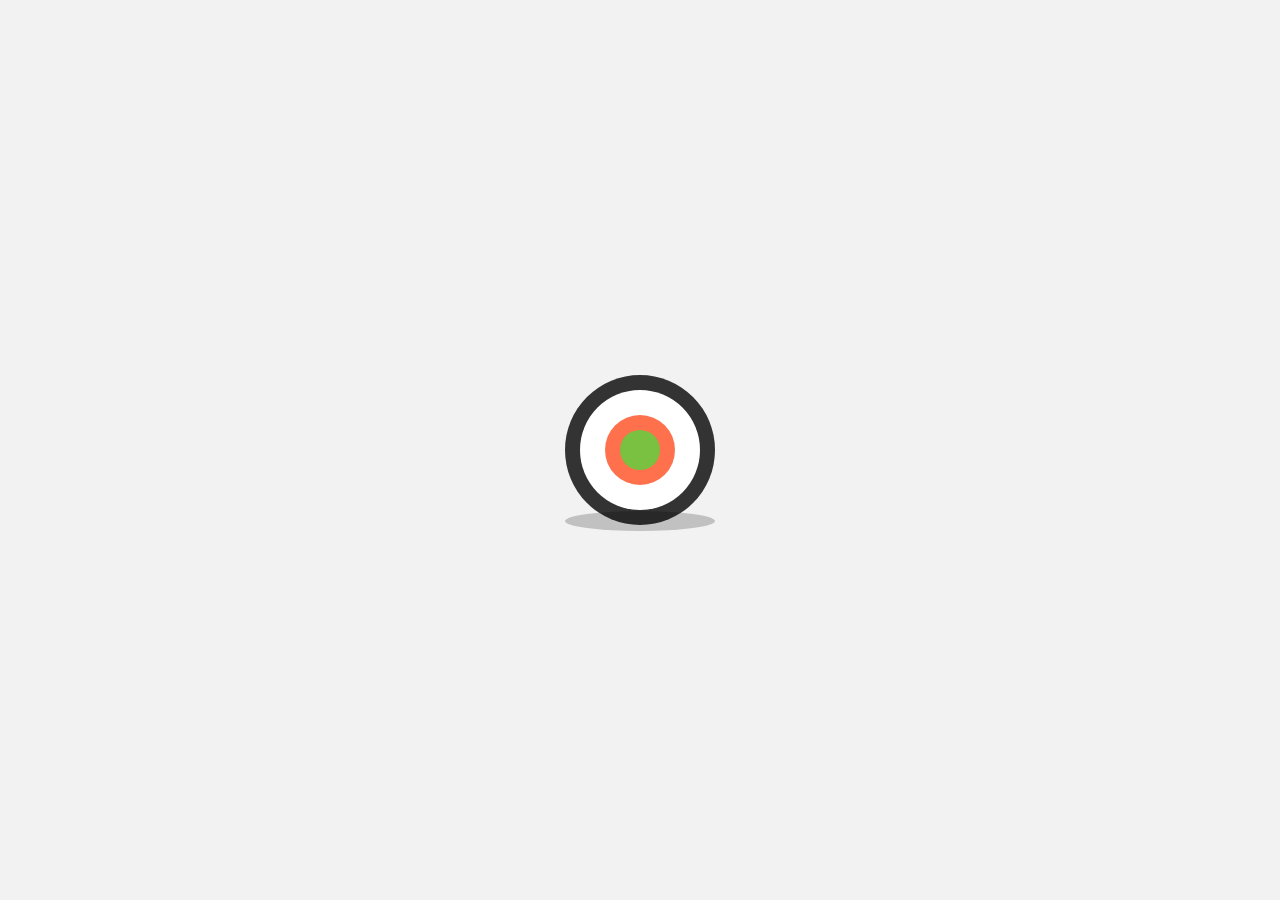
<file: index.html>
<!DOCTYPE html>
<html lang="es">

<head>
    <meta charset="UTF-8">
    <meta name="viewport" content="width=device-width, initial-scale=1.0">
    <title> Jumping sushi </title>
    <script src="sushiScript.js"></script>
    <link rel="stylesheet" href="sushiStyle.css">
</head>

<body>
    <div class="sushi-container">
        <div class="sushi" onclick="bounceSushi()">
            <div class="seaweed">
                <div class="rice">
                    <div class="salmon"></div>
                    <div class="guacamole"></div>
                </div>
            </div>
        </div>
        <div class="shadow"></div>
    </div>
</body>

</html>
</file>
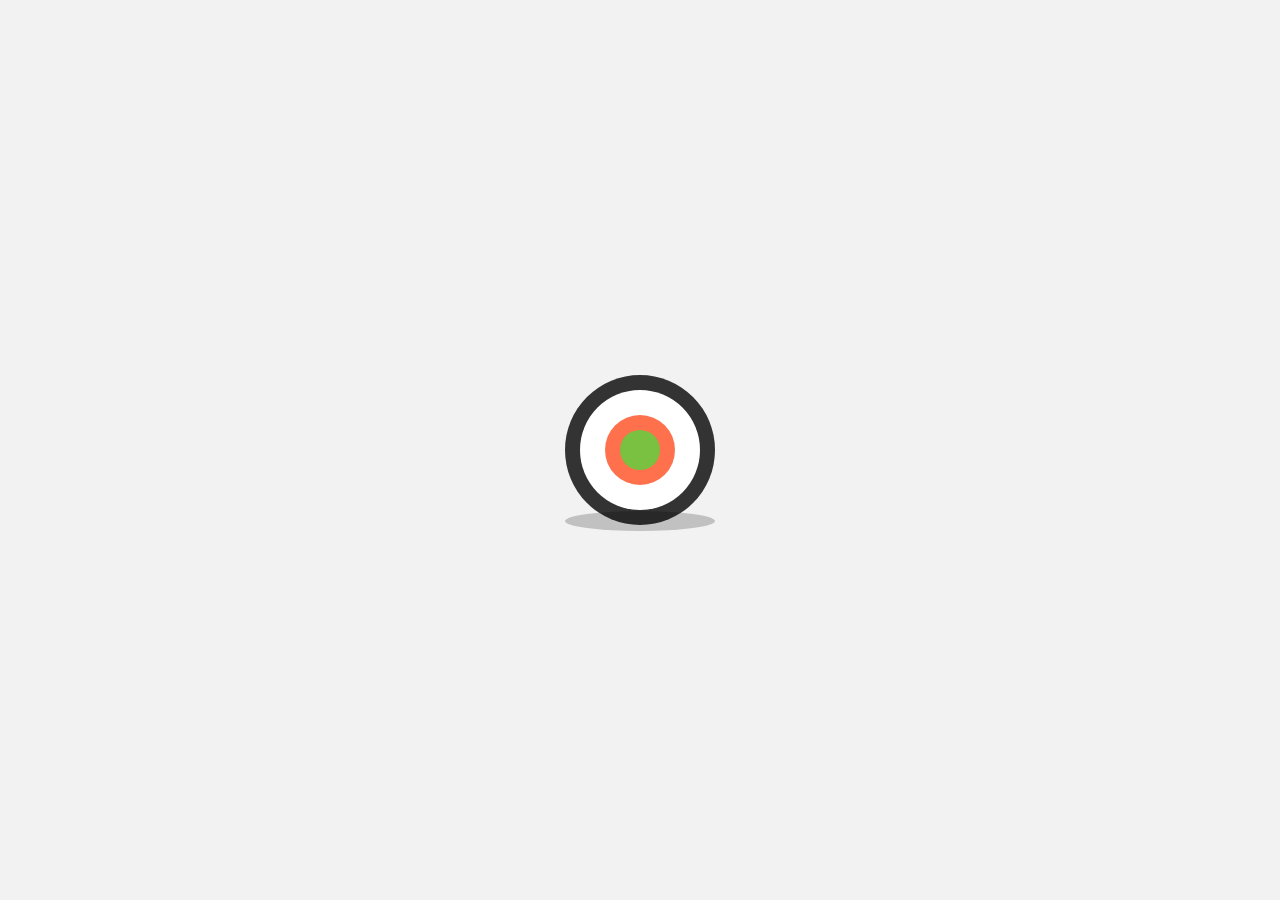
<file: sushi.html>
<!DOCTYPE html>
<html lang="es">

<head>
    <meta charset="UTF-8">
    <meta name="viewport" content="width=device-width, initial-scale=1.0">
    <title> Jumping sushi </title>
    <script src="sushiScript.js"></script>
    <link rel="stylesheet" href="sushiStyle.css">
</head>

<body>
    <div class="sushi-container">
        <div class="sushi" onclick="bounceSushi()">
            <div class="seaweed">
                <div class="rice">
                    <div class="salmon"></div>
                    <div class="guacamole"></div>
                </div>
            </div>
        </div>
        <div class="shadow"></div>
    </div>
</body>

</html>
</file>
<file: sushiStyle.css>
body {
    display: flex;
    justify-content: center;
    align-items: center;
    height: 100vh;
    background-color: #f2f2f2;
    margin: 0;
}

.sushi-container {
    position: relative;
}

.sushi {
    position: relative;
    transition: transform 0.3s ease;
}

.sushi:hover {
    transform: scale(1.05);
    cursor: pointer;
}

.sushi::after {
    position: absolute;
    width: 150px;
    height: 20px;
    background-color: rgba(0, 0, 0, 0.2);
    border-radius: 50%;
    bottom: -10px;
    left: 0;
    right: 0;
    margin: auto;
    opacity: 0;
    transition: opacity 0.2s ease;
}

.shadow {
    position: absolute;
    width: 150px;
    height: 20px;
    background-color: rgba(0, 0, 0, 0.2);
    border-radius: 50%;
    bottom: -6px;
    left: 50%;
    transform: translateX(-50%);
    transition: width 0.3s ease;
}

.seaweed {
    width: 150px;
    height: 150px;
    background-color: #333;
    border-radius: 50%;
    display: flex;
    align-items: center;
    justify-content: center;
}

.rice {
    width: 120px;
    height: 120px;
    background-color: #fff;
    border-radius: 50%;
    display: flex;
    align-items: center;
    justify-content: center;
    position: relative;
}

.salmon {
    width: 70px;
    height: 70px;
    background-color: #ff704d;
    border-radius: 50%;
    position: absolute;
}

.guacamole {
    width: 40px;
    height: 40px;
    background-color: #7ac142;
    border-radius: 50%;
    position: absolute;
}

@keyframes bounce {

    0%,
    100% {
        transform: translateY(0);
    }

    50% {
        transform: translateY(-30px);
    }
}

.bounce {
    animation: bounce 0.6s ease;
}

@keyframes shadow-bounce {

    0%,
    100% {
        transform: translateY(0) translateX(-50%);
        width: 150px;
    }

    50% {
        transform: translateY(15px) translateX(-50%);
        width: 60px;
    }
}

.bounce~.shadow {
    animation: shadow-bounce 0.6s ease;
}
</file>
